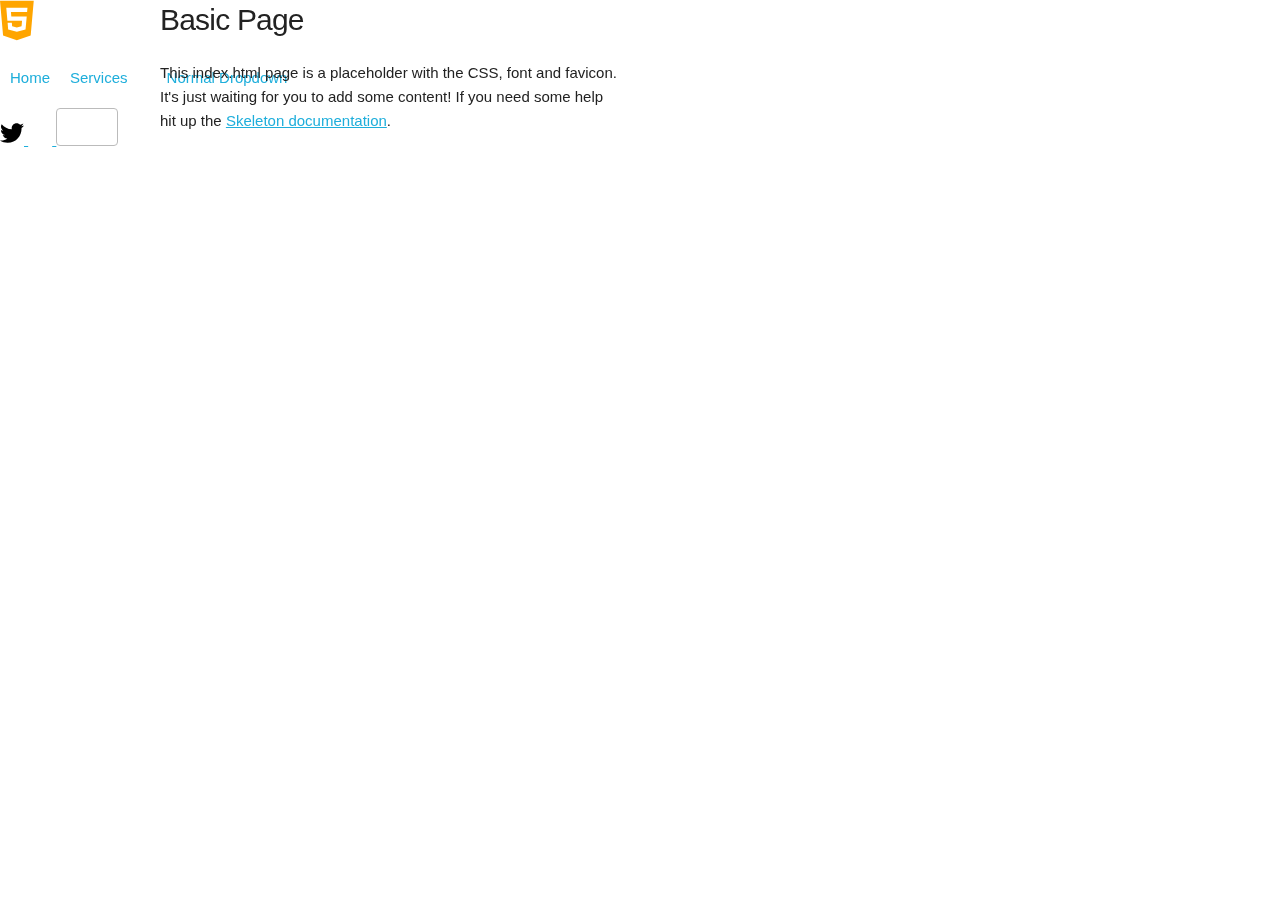
<file: menu-desktop.html>
<!DOCTYPE html>
<html lang="en">
<head>

  <!-- Basic Page Needs
  –––––––––––––––––––––––––––––––––––––––––––––––––– -->
  <meta charset="utf-8">
  <title>Your page title here :)</title>
  <meta name="description" content="">
  <meta name="author" content="">

  <!-- Mobile Specific Metas
  –––––––––––––––––––––––––––––––––––––––––––––––––– -->
  <meta name="viewport" content="width=device-width, initial-scale=1">
  <!-- CSS
  –––––––––––––––––––––––––––––––––––––––––––––––––– -->
  <link rel="stylesheet" href="css/normalize.css">
  <link rel="stylesheet" href="css/skeleton.css">



    <link rel="stylesheet" href="css/nav.css">

  <link rel="stylesheet" href="css/nav-desktop.css">

  <!-- Favicon
  –––––––––––––––––––––––––––––––––––––––––––––––––– -->
  <link rel="icon" type="image/png" href="images/favicon.png">

</head>
<body>



<header class="page-header">
    <nav>
        <div class="page-header__bar">
            <a href="" class="brand">
                <svg width="34" height="41" viewBox="0 0 34 41" fill="none" xmlns="http://www.w3.org/2000/svg">
                    <path d="M0 0.8125L3.06738 35.5996L16.8311 40.1875L30.6826 35.5996L33.75 0.8125H0ZM27.0879 12.0537H10.9336L11.2939 16.3955H26.7275L25.5322 29.4385L16.9277 31.8115V31.8379H16.8311L8.15625 29.4385L7.62891 22.7764H11.8213L12.1289 26.125L16.8311 27.3994L21.5508 26.125L22.0781 20.6582H7.40918L6.28418 7.86133H27.4746L27.0879 12.0537V12.0537Z" fill="orange" />
                </svg>
            </a>

            <section class="list-wrapper-desktop">

            </section>

            <section class="page-header__right">
                <a href="" class="social" title="">
                    <svg xmlns="https://www.w3.org/2000/svg" width="24" height="24" viewBox="0 0 24 24">
                        <path d="M24 4.557c-.883.392-1.832.656-2.828.775 1.017-.609 1.798-1.574 2.165-2.724-.951.564-2.005.974-3.127 1.195-.897-.957-2.178-1.555-3.594-1.555-3.179 0-5.515 2.966-4.797 6.045-4.091-.205-7.719-2.165-10.148-5.144-1.29 2.213-.669 5.108 1.523 6.574-.806-.026-1.566-.247-2.229-.616-.054 2.281 1.581 4.415 3.949 4.89-.693.188-1.452.232-2.224.084.626 1.956 2.444 3.379 4.6 3.419-2.07 1.623-4.678 2.348-7.29 2.04 2.179 1.397 4.768 2.212 7.548 2.212 9.142 0 14.307-7.721 13.995-14.646.962-.695 1.797-1.562 2.457-2.549z" />
                    </svg>
                </a>
                <a href="" class="social" title="">
                    <svg width="24" height="24" viewBox="0 0 24 24" fill="none" xmlns="http://www.w3.org/2000/svg">
                        <path d="M23.625 12C23.625 5.57812 18.4219 0.375 12 0.375C5.57812 0.375 0.375 5.57812 0.375 12C0.375 17.8022 4.62609 22.6116 10.1836 23.4844V15.3605H7.23047V12H10.1836V9.43875C10.1836 6.52547 11.918 4.91625 14.5744 4.91625C15.8466 4.91625 17.1769 5.14313 17.1769 5.14313V8.0025H15.7106C14.2669 8.0025 13.8164 8.89875 13.8164 9.81797V12H17.0405L16.5248 15.3605H13.8164V23.4844C19.3739 22.6116 23.625 17.8022 23.625 12Z" fill="white" />
                    </svg>
                </a>
                <button class="toggle-menu hamburger hamburger--spin js-hamburger" type="button">
                    <div class="hamburger-box">
                        <div class="hamburger-inner"></div>
                    </div>
                </button>
            </section>
        </div>
        <div class="menu-wrapper">
            <!-- FIRST LEVEL -->
            <div class="list-wrapper">
                <ul class="menu level-1">
                    <li>
                        <a href="">Home</a>
                    </li>
                    <li class="menu__mega" id="menu-mega">
                        <a href="" class="nested menu__arrow">Services</a>
                        <!-- this will be append to the second level -->
                        <ul class="sub-menu level-2">
                            <li>
                                <a href="#" class="nested level-2-link">Broadcast</a>
                                <!-- this will be append to the third level -->
                                <ul class="sub-menu level-3">
                                    <li>
                                        <a href="#">Right Off the Bat</a>
                                    </li>
                                    <li>
                                        <a href="#">On the Same Page</a>
                                    </li>
                                    <li>
                                        <a href="#">Fight Fire With Fire</a>
                                    </li>
                                    <li>
                                        <a href="#">Short End of the Stick</a>
                                    </li>
                                    <li>
                                        <a href="#">On the Same Page</a>
                                    </li>
                                    <li>
                                        <a href="#">Fight Fire With Fire</a>
                                    </li>
                                    <li>
                                        <a href="#">Short End of the Stick</a>
                                    </li>
                                </ul>
                            </li>
                            <li>
                                <a href="#" class="nested level-2-link">Produção & Pós-Produção</a>
                                <!-- this will be append to the third level -->
                                <ul class="sub-menu level-3">
                                    <li>
                                        <a href="#">Poke Fun At</a>
                                    </li>
                                    <li>
                                        <a href="#">Choose the unit of measuremen</a>
                                    </li>
                                    <li>
                                        <a href="#">What is the source</a>
                                    </li>
                                    <li>
                                        <a href="#">Randommer has more lists</a>
                                    </li>
                                    <li>
                                        <a href="#">On the Same Page</a>
                                    </li>
                                </ul>
                            </li>
                            <li>
                                <a href="#" class="nested level-2-link">Audio Visual</a>
                                <!-- this will be append to the third level -->
                                <ul class="sub-menu level-3">
                                    <li>
                                        <a href="#">Generate usernames and brand</a>
                                    </li>
                                    <li>
                                        <a href="#">Learn more terms</a>
                                    </li>
                                    <li>
                                        <a href="#">Third level link</a>
                                    </li>
                                    <li>
                                        <a href="#">What is the source</a>
                                    </li>
                                    <li>
                                        <a href="#">Randommer has more lists</a>
                                    </li>
                                </ul>
                            </li>
                            <li>
                                <a href="#" class="nested level-2-link">IT</a>
                                <!-- this will be append to the third level -->
                                <ul class="sub-menu level-3">
                                    <li>
                                        <a href="#">Brand names</a>
                                    </li>
                                    <li>
                                        <a href="#">Leverage agile frameworks</a>
                                    </li>
                                    <li>
                                        <a href="#">Bring to the table</a>
                                    </li>
                                    <li>
                                        <a href="#">Capitalize on low hanging</a>
                                    </li>
                                </ul>
                            </li>
                        </ul>
                    </li>
                    <li>
                        <a href="" class="nested menu__arrow">Normal Dropdown</a>
                        <ul class="sub-menu level-2">
                            <li>
                                <a href="">Another second level nested link</a>
                            </li>
                            <li>
                                <a href="">Dining Room</a>
                            </li>
                        </ul>
                    </li>
                </ul>
            </div>
            <!-- SECOND LEVEL MOBILE -->
            <div class="list-wrapper">
                <button type="button" class="back-one-level">
                    <svg width="24" height="16" viewBox="0 0 24 16" fill="none" xmlns="http://www.w3.org/2000/svg">
                        <path d="M6.97031 15.2797L0.220312 8.52969C0.0732656 8.38438 0 8.19219 0 8C0 7.80782 0.0732188 7.61619 0.21975 7.46985L6.96975 0.719849C7.26272 0.42688 7.73756 0.42688 8.03006 0.719849C8.32256 1.01282 8.32303 1.48766 8.03006 1.78016L2.56078 7.25H23.25C23.6625 7.25 24 7.5875 24 8C24 8.4125 23.6646 8.75 23.25 8.75H2.56078L8.03109 14.2203C8.32406 14.5133 8.32406 14.9881 8.03109 15.2806C7.73813 15.5731 7.26094 15.575 6.97031 15.2797Z" fill="white" />
                    </svg>
                    <span>Back</span>
                </button>
                <div class="sub-menu-wrapper"></div>
            </div>
            <!-- THIRD LEVEL MOBILE -->
            <div class="list-wrapper">
                <button type="button" class="back-one-level">
                    <svg width="24" height="16" viewBox="0 0 24 16" fill="none" xmlns="http://www.w3.org/2000/svg">
                        <path d="M6.97031 15.2797L0.220312 8.52969C0.0732656 8.38438 0 8.19219 0 8C0 7.80782 0.0732188 7.61619 0.21975 7.46985L6.96975 0.719849C7.26272 0.42688 7.73756 0.42688 8.03006 0.719849C8.32256 1.01282 8.32303 1.48766 8.03006 1.78016L2.56078 7.25H23.25C23.6625 7.25 24 7.5875 24 8C24 8.4125 23.6646 8.75 23.25 8.75H2.56078L8.03109 14.2203C8.32406 14.5133 8.32406 14.9881 8.03109 15.2806C7.73813 15.5731 7.26094 15.575 6.97031 15.2797Z" fill="white" />
                    </svg>
                    <span>Back</span>
                </button>
                <div class="sub-menu-wrapper"></div>
            </div>
        </div>
    </nav>
</header>

  <!-- Primary Page Layout
  –––––––––––––––––––––––––––––––––––––––––––––––––– -->
  <div class="container page-main">
    <div class="row">
      <div class="one-half column">
        <h4>Basic Page</h4>
        <p>This index.html page is a placeholder with the CSS, font and favicon. It's just waiting for you to add some content! If you need some help hit up the <a href="#">Skeleton documentation</a>.</p>
      </div>
    </div>
  </div>

<!-- End Document
  –––––––––––––––––––––––––––––––––––––––––––––––––– -->

<!-- Scripts
  –––––––––––––––––––––––––––––––––––––––––––––––––– -->
<!-- <script src="scritps/slide-nav.js"></script> -->
<script src="scritps/slide-nav-desktop.js"></script>



<script src="scritps/tabs.js"></script>

<script>
    tabify("menu-mega");
</script>



</body>
</html>
</file>
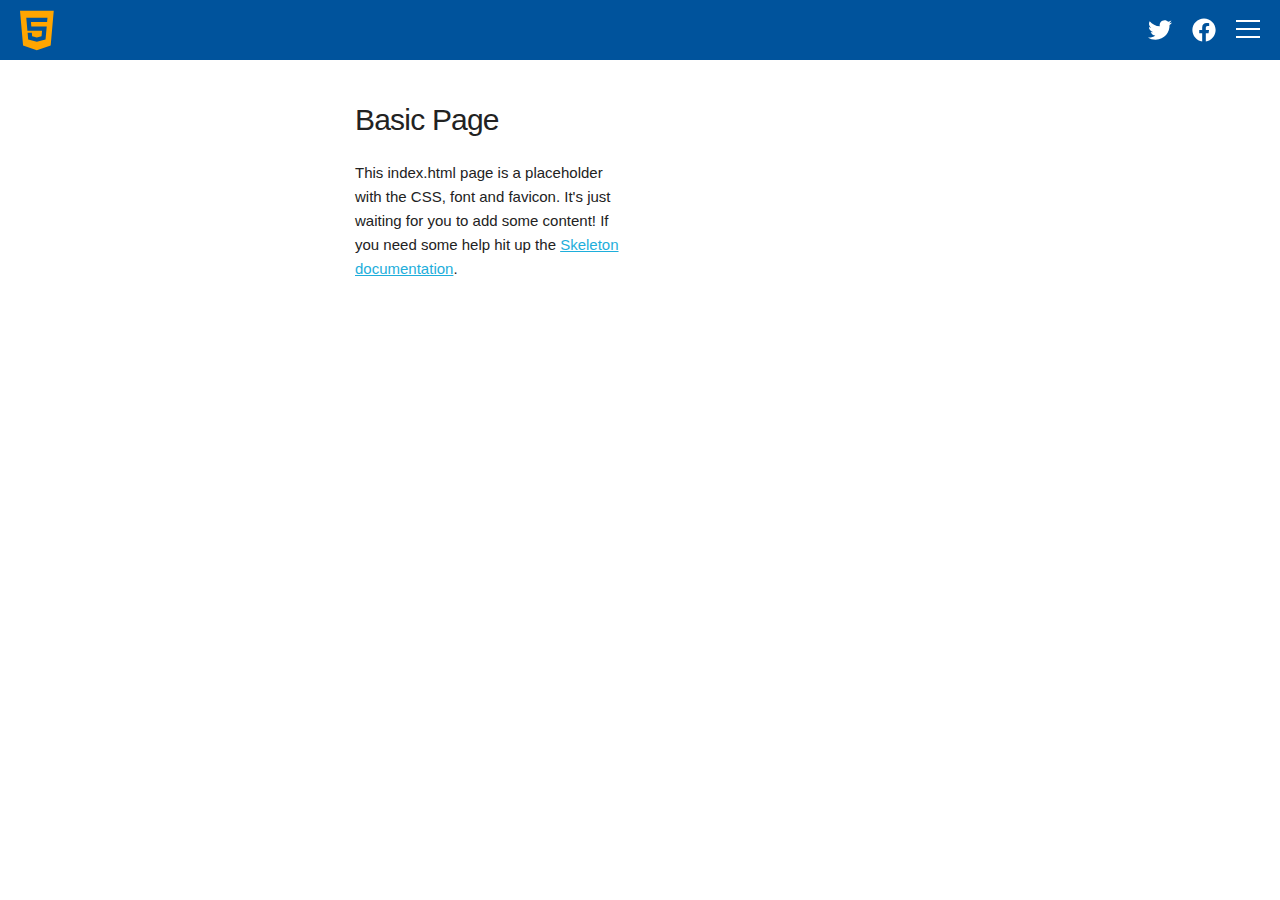
<file: menu-mobile.html>
<!DOCTYPE html>
<html lang="en">
<head>

  <!-- Basic Page Needs
  –––––––––––––––––––––––––––––––––––––––––––––––––– -->
  <meta charset="utf-8">
  <title>Your page title here :)</title>
  <meta name="description" content="">
  <meta name="author" content="">

  <!-- Mobile Specific Metas
  –––––––––––––––––––––––––––––––––––––––––––––––––– -->
  <meta name="viewport" content="width=device-width, initial-scale=1">

  <!-- CSS
  –––––––––––––––––––––––––––––––––––––––––––––––––– -->

  <link rel="stylesheet" href="css/normalize.css">
  <link rel="stylesheet" href="css/skeleton.css">
    <link rel="stylesheet" href="css/hamburguer.css">
    <link rel="stylesheet" href="css/nav-mobile.css">
  <link rel="stylesheet" href="css/styles.css">

  <!-- Favicon
  –––––––––––––––––––––––––––––––––––––––––––––––––– -->
  <link rel="icon" type="image/png" href="images/favicon.png">

</head>
<body>



<header class="page-header">
    <nav>
        <div class="page-header__bar">
            <a href="" class="brand">
                <svg width="34" height="41" viewBox="0 0 34 41" fill="none" xmlns="http://www.w3.org/2000/svg">
                    <path d="M0 0.8125L3.06738 35.5996L16.8311 40.1875L30.6826 35.5996L33.75 0.8125H0ZM27.0879 12.0537H10.9336L11.2939 16.3955H26.7275L25.5322 29.4385L16.9277 31.8115V31.8379H16.8311L8.15625 29.4385L7.62891 22.7764H11.8213L12.1289 26.125L16.8311 27.3994L21.5508 26.125L22.0781 20.6582H7.40918L6.28418 7.86133H27.4746L27.0879 12.0537V12.0537Z" fill="orange" />
                </svg>
            </a>

            <section class="list-wrapper-desktop">

            </section>

            <section class="page-header__right">
                <a href="" class="social" title="">
                    <svg xmlns="https://www.w3.org/2000/svg" width="24" height="24" viewBox="0 0 24 24">
                        <path d="M24 4.557c-.883.392-1.832.656-2.828.775 1.017-.609 1.798-1.574 2.165-2.724-.951.564-2.005.974-3.127 1.195-.897-.957-2.178-1.555-3.594-1.555-3.179 0-5.515 2.966-4.797 6.045-4.091-.205-7.719-2.165-10.148-5.144-1.29 2.213-.669 5.108 1.523 6.574-.806-.026-1.566-.247-2.229-.616-.054 2.281 1.581 4.415 3.949 4.89-.693.188-1.452.232-2.224.084.626 1.956 2.444 3.379 4.6 3.419-2.07 1.623-4.678 2.348-7.29 2.04 2.179 1.397 4.768 2.212 7.548 2.212 9.142 0 14.307-7.721 13.995-14.646.962-.695 1.797-1.562 2.457-2.549z" />
                    </svg>
                </a>
                <a href="" class="social" title="">
                    <svg width="24" height="24" viewBox="0 0 24 24" fill="none" xmlns="http://www.w3.org/2000/svg">
                        <path d="M23.625 12C23.625 5.57812 18.4219 0.375 12 0.375C5.57812 0.375 0.375 5.57812 0.375 12C0.375 17.8022 4.62609 22.6116 10.1836 23.4844V15.3605H7.23047V12H10.1836V9.43875C10.1836 6.52547 11.918 4.91625 14.5744 4.91625C15.8466 4.91625 17.1769 5.14313 17.1769 5.14313V8.0025H15.7106C14.2669 8.0025 13.8164 8.89875 13.8164 9.81797V12H17.0405L16.5248 15.3605H13.8164V23.4844C19.3739 22.6116 23.625 17.8022 23.625 12Z" fill="white" />
                    </svg>
                </a>
                <button class="toggle-menu hamburger hamburger--spin js-hamburger" type="button">
                    <div class="hamburger-box">
                        <div class="hamburger-inner"></div>
                    </div>
                </button>
            </section>
        </div>
        <div class="menu-wrapper">
            <!-- FIRST LEVEL -->
            <div class="list-wrapper">
                <ul class="menu level-1">
                    <li>
                        <a href="">Home</a>
                    </li>
                    <li class="menu__mega" id="menu-mega">
                        <a href="" class="nested menu__arrow">Services</a>
                        <!-- this will be append to the second level -->
                        <ul class="sub-menu level-2">
                            <li>
                                <a href="#" class="nested level-2-link">Broadcast</a>
                                <!-- this will be append to the third level -->
                                <ul class="sub-menu level-3">
                                    <li>
                                        <a href="#">Right Off the Bat</a>
                                    </li>
                                    <li>
                                        <a href="#">On the Same Page</a>
                                    </li>
                                    <li>
                                        <a href="#">Fight Fire With Fire</a>
                                    </li>
                                    <li>
                                        <a href="#">Short End of the Stick</a>
                                    </li>
                                    <li>
                                        <a href="#">On the Same Page</a>
                                    </li>
                                    <li>
                                        <a href="#">Fight Fire With Fire</a>
                                    </li>
                                    <li>
                                        <a href="#">Short End of the Stick</a>
                                    </li>
                                </ul>
                            </li>
                            <li>
                                <a href="#" class="nested level-2-link">Produção & Pós-Produção</a>
                                <!-- this will be append to the third level -->
                                <ul class="sub-menu level-3">
                                    <li>
                                        <a href="#">Poke Fun At</a>
                                    </li>
                                    <li>
                                        <a href="#">Choose the unit of measuremen</a>
                                    </li>
                                    <li>
                                        <a href="#">What is the source</a>
                                    </li>
                                    <li>
                                        <a href="#">Randommer has more lists</a>
                                    </li>
                                    <li>
                                        <a href="#">On the Same Page</a>
                                    </li>
                                </ul>
                            </li>
                            <li>
                                <a href="#" class="nested level-2-link">Audio Visual</a>
                                <!-- this will be append to the third level -->
                                <ul class="sub-menu level-3">
                                    <li>
                                        <a href="#">Generate usernames and brand</a>
                                    </li>
                                    <li>
                                        <a href="#">Learn more terms</a>
                                    </li>
                                    <li>
                                        <a href="#">Third level link</a>
                                    </li>
                                    <li>
                                        <a href="#">What is the source</a>
                                    </li>
                                    <li>
                                        <a href="#">Randommer has more lists</a>
                                    </li>
                                </ul>
                            </li>
                            <li>
                                <a href="#" class="nested level-2-link">IT</a>
                                <!-- this will be append to the third level -->
                                <ul class="sub-menu level-3">
                                    <li>
                                        <a href="#">Brand names</a>
                                    </li>
                                    <li>
                                        <a href="#">Leverage agile frameworks</a>
                                    </li>
                                    <li>
                                        <a href="#">Bring to the table</a>
                                    </li>
                                    <li>
                                        <a href="#">Capitalize on low hanging</a>
                                    </li>
                                </ul>
                            </li>
                        </ul>
                    </li>
                    <li>
                        <a href="" class="nested menu__arrow">Normal Dropdown</a>
                        <ul class="sub-menu level-2">
                            <li>
                                <a href="">Another second level nested link</a>
                            </li>
                            <li>
                                <a href="">Dining Room</a>
                            </li>
                        </ul>
                    </li>
                </ul>
            </div>
            <!-- SECOND LEVEL MOBILE -->
            <div class="list-wrapper">
                <button type="button" class="back-one-level">
                    <svg width="24" height="16" viewBox="0 0 24 16" fill="none" xmlns="http://www.w3.org/2000/svg">
                        <path d="M6.97031 15.2797L0.220312 8.52969C0.0732656 8.38438 0 8.19219 0 8C0 7.80782 0.0732188 7.61619 0.21975 7.46985L6.96975 0.719849C7.26272 0.42688 7.73756 0.42688 8.03006 0.719849C8.32256 1.01282 8.32303 1.48766 8.03006 1.78016L2.56078 7.25H23.25C23.6625 7.25 24 7.5875 24 8C24 8.4125 23.6646 8.75 23.25 8.75H2.56078L8.03109 14.2203C8.32406 14.5133 8.32406 14.9881 8.03109 15.2806C7.73813 15.5731 7.26094 15.575 6.97031 15.2797Z" fill="white" />
                    </svg>
                    <span>Back</span>
                </button>
                <div class="sub-menu-wrapper"></div>
            </div>
            <!-- THIRD LEVEL MOBILE -->
            <div class="list-wrapper">
                <button type="button" class="back-one-level">
                    <svg width="24" height="16" viewBox="0 0 24 16" fill="none" xmlns="http://www.w3.org/2000/svg">
                        <path d="M6.97031 15.2797L0.220312 8.52969C0.0732656 8.38438 0 8.19219 0 8C0 7.80782 0.0732188 7.61619 0.21975 7.46985L6.96975 0.719849C7.26272 0.42688 7.73756 0.42688 8.03006 0.719849C8.32256 1.01282 8.32303 1.48766 8.03006 1.78016L2.56078 7.25H23.25C23.6625 7.25 24 7.5875 24 8C24 8.4125 23.6646 8.75 23.25 8.75H2.56078L8.03109 14.2203C8.32406 14.5133 8.32406 14.9881 8.03109 15.2806C7.73813 15.5731 7.26094 15.575 6.97031 15.2797Z" fill="white" />
                    </svg>
                    <span>Back</span>
                </button>
                <div class="sub-menu-wrapper"></div>
            </div>
        </div>
    </nav>
</header>

  <!-- Primary Page Layout
  –––––––––––––––––––––––––––––––––––––––––––––––––– -->
  <div class="container page-main">
    <div class="row">
      <div class="one-half column">
        <h4>Basic Page</h4>
        <p>This index.html page is a placeholder with the CSS, font and favicon. It's just waiting for you to add some content! If you need some help hit up the <a href="#">Skeleton documentation</a>.</p>
      </div>
    </div>
  </div>

<!-- End Document
  –––––––––––––––––––––––––––––––––––––––––––––––––– -->

<!-- Scripts
  –––––––––––––––––––––––––––––––––––––––––––––––––– -->
<script src="scritps/slide-nav.js"></script>




<script src="scritps/tabs.js"></script>

<script>
    tabify("menu-mega");
</script>



</body>
</html>
</file>
<file: css/skeleton.css>
/*
* Skeleton V2.0.4
* Copyright 2014, Dave Gamache
* www.getskeleton.com
* Free to use under the MIT license.
* http://www.opensource.org/licenses/mit-license.php
* 12/29/2014
*/


/* Table of contents
––––––––––––––––––––––––––––––––––––––––––––––––––
- Grid
- Base Styles
- Typography
- Links
- Buttons
- Forms
- Lists
- Code
- Tables
- Spacing
- Utilities
- Clearing
- Media Queries
*/


/* Grid
–––––––––––––––––––––––––––––––––––––––––––––––––– */
.container {
  position: relative;
  width: 100%;
  max-width: 960px;
  margin: 0 auto;
  padding: 0 20px;
  box-sizing: border-box; }
.column,
.columns {
  width: 100%;
  float: left;
  box-sizing: border-box; }

/* For devices larger than 400px */
@media (min-width: 400px) {
  .container {
    width: 85%;
    padding: 0; }
}

/* For devices larger than 550px */
@media (min-width: 550px) {
  .container {
    width: 80%; }
  .column,
  .columns {
    margin-left: 4%; }
  .column:first-child,
  .columns:first-child {
    margin-left: 0; }

  .one.column,
  .one.columns                    { width: 4.66666666667%; }
  .two.columns                    { width: 13.3333333333%; }
  .three.columns                  { width: 22%;            }
  .four.columns                   { width: 30.6666666667%; }
  .five.columns                   { width: 39.3333333333%; }
  .six.columns                    { width: 48%;            }
  .seven.columns                  { width: 56.6666666667%; }
  .eight.columns                  { width: 65.3333333333%; }
  .nine.columns                   { width: 74.0%;          }
  .ten.columns                    { width: 82.6666666667%; }
  .eleven.columns                 { width: 91.3333333333%; }
  .twelve.columns                 { width: 100%; margin-left: 0; }

  .one-third.column               { width: 30.6666666667%; }
  .two-thirds.column              { width: 65.3333333333%; }

  .one-half.column                { width: 48%; }

  /* Offsets */
  .offset-by-one.column,
  .offset-by-one.columns          { margin-left: 8.66666666667%; }
  .offset-by-two.column,
  .offset-by-two.columns          { margin-left: 17.3333333333%; }
  .offset-by-three.column,
  .offset-by-three.columns        { margin-left: 26%;            }
  .offset-by-four.column,
  .offset-by-four.columns         { margin-left: 34.6666666667%; }
  .offset-by-five.column,
  .offset-by-five.columns         { margin-left: 43.3333333333%; }
  .offset-by-six.column,
  .offset-by-six.columns          { margin-left: 52%;            }
  .offset-by-seven.column,
  .offset-by-seven.columns        { margin-left: 60.6666666667%; }
  .offset-by-eight.column,
  .offset-by-eight.columns        { margin-left: 69.3333333333%; }
  .offset-by-nine.column,
  .offset-by-nine.columns         { margin-left: 78.0%;          }
  .offset-by-ten.column,
  .offset-by-ten.columns          { margin-left: 86.6666666667%; }
  .offset-by-eleven.column,
  .offset-by-eleven.columns       { margin-left: 95.3333333333%; }

  .offset-by-one-third.column,
  .offset-by-one-third.columns    { margin-left: 34.6666666667%; }
  .offset-by-two-thirds.column,
  .offset-by-two-thirds.columns   { margin-left: 69.3333333333%; }

  .offset-by-one-half.column,
  .offset-by-one-half.columns     { margin-left: 52%; }

}


/* Base Styles
–––––––––––––––––––––––––––––––––––––––––––––––––– */
/* NOTE
html is set to 62.5% so that all the REM measurements throughout Skeleton
are based on 10px sizing. So basically 1.5rem = 15px :) */
html {
  font-size: 62.5%; }
body {
  font-size: 1.5em; /* currently ems cause chrome bug misinterpreting rems on body element */
  line-height: 1.6;
  font-weight: 400;
  font-family: "Raleway", "HelveticaNeue", "Helvetica Neue", Helvetica, Arial, sans-serif;
  color: #222; }


/* Typography
–––––––––––––––––––––––––––––––––––––––––––––––––– */
h1, h2, h3, h4, h5, h6 {
  margin-top: 0;
  margin-bottom: 2rem;
  font-weight: 300; }
h1 { font-size: 4.0rem; line-height: 1.2;  letter-spacing: -.1rem;}
h2 { font-size: 3.6rem; line-height: 1.25; letter-spacing: -.1rem; }
h3 { font-size: 3.0rem; line-height: 1.3;  letter-spacing: -.1rem; }
h4 { font-size: 2.4rem; line-height: 1.35; letter-spacing: -.08rem; }
h5 { font-size: 1.8rem; line-height: 1.5;  letter-spacing: -.05rem; }
h6 { font-size: 1.5rem; line-height: 1.6;  letter-spacing: 0; }

/* Larger than phablet */
@media (min-width: 550px) {
  h1 { font-size: 5.0rem; }
  h2 { font-size: 4.2rem; }
  h3 { font-size: 3.6rem; }
  h4 { font-size: 3.0rem; }
  h5 { font-size: 2.4rem; }
  h6 { font-size: 1.5rem; }
}

p {
  margin-top: 0; }


/* Links
–––––––––––––––––––––––––––––––––––––––––––––––––– */
a {
  color: #1EAEDB; }
a:hover {
  color: #0FA0CE; }


/* Buttons
–––––––––––––––––––––––––––––––––––––––––––––––––– */
.button,
button,
input[type="submit"],
input[type="reset"],
input[type="button"] {
  display: inline-block;
  height: 38px;
  padding: 0 30px;
  color: #555;
  text-align: center;
  font-size: 11px;
  font-weight: 600;
  line-height: 38px;
  letter-spacing: .1rem;
  text-transform: uppercase;
  text-decoration: none;
  white-space: nowrap;
  background-color: transparent;
  border-radius: 4px;
  border: 1px solid #bbb;
  cursor: pointer;
  box-sizing: border-box; }
.button:hover,
button:hover,
input[type="submit"]:hover,
input[type="reset"]:hover,
input[type="button"]:hover,
.button:focus,
button:focus,
input[type="submit"]:focus,
input[type="reset"]:focus,
input[type="button"]:focus {
  color: #333;
  border-color: #888;
  outline: 0; }
.button.button-primary,
button.button-primary,
input[type="submit"].button-primary,
input[type="reset"].button-primary,
input[type="button"].button-primary {
  color: #FFF;
  background-color: #33C3F0;
  border-color: #33C3F0; }
.button.button-primary:hover,
button.button-primary:hover,
input[type="submit"].button-primary:hover,
input[type="reset"].button-primary:hover,
input[type="button"].button-primary:hover,
.button.button-primary:focus,
button.button-primary:focus,
input[type="submit"].button-primary:focus,
input[type="reset"].button-primary:focus,
input[type="button"].button-primary:focus {
  color: #FFF;
  background-color: #1EAEDB;
  border-color: #1EAEDB; }


/* Forms
–––––––––––––––––––––––––––––––––––––––––––––––––– */
input[type="email"],
input[type="number"],
input[type="search"],
input[type="text"],
input[type="tel"],
input[type="url"],
input[type="password"],
textarea,
select {
  height: 38px;
  padding: 6px 10px; /* The 6px vertically centers text on FF, ignored by Webkit */
  background-color: #fff;
  border: 1px solid #D1D1D1;
  border-radius: 4px;
  box-shadow: none;
  box-sizing: border-box; }
/* Removes awkward default styles on some inputs for iOS */
input[type="email"],
input[type="number"],
input[type="search"],
input[type="text"],
input[type="tel"],
input[type="url"],
input[type="password"],
textarea {
  -webkit-appearance: none;
     -moz-appearance: none;
          appearance: none; }
textarea {
  min-height: 65px;
  padding-top: 6px;
  padding-bottom: 6px; }
input[type="email"]:focus,
input[type="number"]:focus,
input[type="search"]:focus,
input[type="text"]:focus,
input[type="tel"]:focus,
input[type="url"]:focus,
input[type="password"]:focus,
textarea:focus,
select:focus {
  border: 1px solid #33C3F0;
  outline: 0; }
label,
legend {
  display: block;
  margin-bottom: .5rem;
  font-weight: 600; }
fieldset {
  padding: 0;
  border-width: 0; }
input[type="checkbox"],
input[type="radio"] {
  display: inline; }
label > .label-body {
  display: inline-block;
  margin-left: .5rem;
  font-weight: normal; }


/* Lists
–––––––––––––––––––––––––––––––––––––––––––––––––– */
ul {
  list-style: circle inside; }
ol {
  list-style: decimal inside; }
ol, ul {
  padding-left: 0;
  margin-top: 0; }
ul ul,
ul ol,
ol ol,
ol ul {
  margin: 1.5rem 0 1.5rem 3rem;
  font-size: 90%; }
li {
  margin-bottom: 1rem; }


/* Code
–––––––––––––––––––––––––––––––––––––––––––––––––– */
code {
  padding: .2rem .5rem;
  margin: 0 .2rem;
  font-size: 90%;
  white-space: nowrap;
  background: #F1F1F1;
  border: 1px solid #E1E1E1;
  border-radius: 4px; }
pre > code {
  display: block;
  padding: 1rem 1.5rem;
  white-space: pre; }


/* Tables
–––––––––––––––––––––––––––––––––––––––––––––––––– */
th,
td {
  padding: 12px 15px;
  text-align: left;
  border-bottom: 1px solid #E1E1E1; }
th:first-child,
td:first-child {
  padding-left: 0; }
th:last-child,
td:last-child {
  padding-right: 0; }


/* Spacing
–––––––––––––––––––––––––––––––––––––––––––––––––– */
/* button,
.button {
  margin-bottom: 1rem; } */
input,
textarea,
select,
fieldset {
  margin-bottom: 1.5rem; }
pre,
blockquote,
dl,
figure,
table,
p,
ul,
ol,
form {
  margin-bottom: 2.5rem; }


/* Utilities
–––––––––––––––––––––––––––––––––––––––––––––––––– */
.u-full-width {
  width: 100%;
  box-sizing: border-box; }
.u-max-full-width {
  max-width: 100%;
  box-sizing: border-box; }
.u-pull-right {
  float: right; }
.u-pull-left {
  float: left; }


/* Misc
–––––––––––––––––––––––––––––––––––––––––––––––––– */
hr {
  margin-top: 3rem;
  margin-bottom: 3.5rem;
  border-width: 0;
  border-top: 1px solid #E1E1E1; }


/* Clearing
–––––––––––––––––––––––––––––––––––––––––––––––––– */

/* Self Clearing Goodness */
.container:after,
.row:after,
.u-cf {
  content: "";
  display: table;
  clear: both; }


/* Media Queries
–––––––––––––––––––––––––––––––––––––––––––––––––– */
/*
Note: The best way to structure the use of media queries is to create the queries
near the relevant code. For example, if you wanted to change the styles for buttons
on small devices, paste the mobile query code up in the buttons section and style it
there.
*/


/* Larger than mobile */
@media (min-width: 400px) {}

/* Larger than phablet (also point when grid becomes active) */
@media (min-width: 550px) {}

/* Larger than tablet */
@media (min-width: 750px) {}

/* Larger than desktop */
@media (min-width: 1000px) {}

/* Larger than Desktop HD */
@media (min-width: 1200px) {}
</file>
<file: css/nav.css>
:root {
    /*DERIVED VARIABLES*/
    --header-bar-bg: var(--primary);
    --menu-bg: var(--primary);
    --menu-links-color: var(--white);
    --sub-menu-bg: var(--primary);
    /*MISC*/

    --header-height: 60px;
}


@keyframes slideInFromLeft {
    0% {
        transform: translateX(-100%);
    }

    100% {
        transform: translateX(0);
    }
}

/*==================================================================*/
/*SLIDE MENU STYLES*/
/*==================================================================*/

/*PAGE HEADER*/
/*==================================================================*/
/* HEADER STYLES */
.page-header {
    position: fixed;
    top: 0;
    left: 50%;
    transform: translateX(-50%);
    width: 100%;
    margin: 0 auto;
    color: var(--white);
    z-index: var(--header-index);
}

.page-header .header-bar {
    display: flex;
    justify-content: space-between;
    align-items: center;
    height: 60px;
    padding: 0 20px;
    background: var(--header-bar-bg);
}

.page-header .header-bar .brand {
    font-weight: bold;
}

.page-header .header-bar .social {
    display: flex;
}

.page-header .header-bar svg {
    fill: var(--white);
    display: block;
}

.page-header .header-bar a, .page-header .header-bar button {
    color: var(--menu-links-color);
}

.page-header .header-bar__right {
    display: flex;
    align-items: center;
}

.page-header .header-bar__right>* {
    margin-left: 2rem;
}

.page-header .header-bar__right>*:first-child {
    margin-left: 0;
}



@keyframes slideInFromLeft {
    0% {
        transform: translateX(-100%);
    }

    100% {
        transform: translateX(0);
    }
}

/* SUBMENU WRAPPER */
.page-header .menu-wrapper {
    /* display: none; */
    transform: translateX(-100%);
    position: absolute;
    top: 60px;
    left: 0;
    width: 100%;
    height: calc(100vh - 60px);
    overflow: hidden;
    /* transition: all 0.1s ease-out; */
}

.page-header .menu-wrapper.is-visible {
    animation: 0.1s ease-out 0s 1 slideInFromLeft;
    transform: translateX(0);
}

.page-header .menu-wrapper a, .page-header .menu-wrapper button {
    color: var(--menu-links-color);
    text-decoration: none;
}

.page-header .list-wrapper {
    height: 100%;
    padding: 30px 20px;
    overflow-y: auto;
    background: var(--menu-bg);
}

.page-header .list-wrapper ul {
    list-style: none;
}

.page-header .list-wrapper:nth-child(2),
.page-header .list-wrapper:nth-child(3) {
    position: absolute;
    top: 0;
    left: 0;
    right: 0;
    transform: translateX(100%);
    backface-visibility: hidden;
    transition: transform 0.5s;
}

.page-header .list-wrapper:nth-child(2).is-visible,
.page-header .list-wrapper:nth-child(3).is-visible {
    transform: none;
}

.page-header .list-wrapper:nth-child(1)>ul>li>.sub-menu,
.page-header .list-wrapper:nth-child(2) .level-3 {
    display: none;
}

.page-header .menu-wrapper li+li {
    margin-top: 20px;
}

.page-header .menu-wrapper a {
    display: inline-block;
    position: relative;
    padding: 5px 0;
}

.page-header .menu-wrapper a.nested {
    display: flex;
    justify-content: space-between;
}

.page-header .menu-wrapper a.nested::after {
    background-image: url("[data-uri]");
    background-repeat: no-repeat;
    content: "";
    width: 11px;
    height: 21px;
    display: block;
    background-size: contain;
    transform: translateX(0);
    transition: transform .2s ease-in-out;
}

.page-header .menu-wrapper a.nested:hover:after {
    transform: translateX(8px);
    transition: transform .2s ease-in-out;
}

.page-header .menu-wrapper a:hover,
.page-header .menu-wrapper a.is-active {
    color: var(--orange);
}

.page-header .menu-wrapper a:hover::before,
.page-header .menu-wrapper a.is-active::before {
    /* content: "✦";
    position: absolute;
    top: 50%;
    right: -20px;
    transform: translateY(-50%);
    color: var(--orange); */

}

.page-header button.back-one-level {
    display: flex;
    align-items: center;
    margin-bottom: 40px;
    border: 0;
    padding: 0;
    font-size: 1.5rem;
}

.page-header .back-one-level svg {
    fill: var(--white);
    margin-right: 10px;
}



/*===================================================================================================================================================*/
/* MEDIA QUERIES */
/*===================================================================================================================================================*/

.list-wrapper-desktop {
    display: none;
}


@media only screen and (min-width: 960px) {
    .list-wrapper-desktop {
        display: block;
    }

    .list-wrapper-desktop a {
        text-decoration: none;
    }

    .list-wrapper-desktop .list-wrapper-main {
        height: var(--header-height);
        padding: 0;
        overflow-y: inherit;
    }

    .list-wrapper-desktop .level-1 {
        list-style: none;
        display: flex;
        margin-bottom: 0;
        align-items: center;
        height: 100%;
    }

    .list-wrapper-desktop .level-1>li {
        margin-bottom: 0;
        height: 100%;
        display: flex;
        align-items: center;
        position: relative;
    }

    .list-wrapper-desktop .level-1>li>a {
        padding-left: 1rem;
        padding-right: 1rem;
        height: 100%;
        display: flex;
        align-items: center;
    }

    .list-wrapper-desktop .list-wrapper:nth-child(1)>ul>li>.sub-menu {
        position: absolute;
        top: 60px;
        background: var(--sub-menu-bg);
        margin: 0;
        left: 0;
        transform: translateY(1rem);
        opacity: 0;
        display: block;
        transition: all 0.15s ease-out;
    }

    .list-wrapper-desktop .list-wrapper:nth-child(1)>ul>li>.sub-menu.is-visible {
        opacity: 1;
        transform: translateY(0);
        transition: translateY 0.1s ease-out;
        transition: opacity 0.2s ease-out;
    }

    .list-wrapper-desktop .list-wrapper:nth-child(1)>ul>li.menu__mega {
        position: inherit;
    }

    .list-wrapper-desktop .list-wrapper:nth-child(1)>ul>li.menu__mega>.sub-menu {
        width: 100%;
    }

    .list-wrapper-desktop .sub-menu .level-3 {
        display: none;
    }

    .list-wrapper-desktop .sub-menu .level-3.open {
        display: block;
    }

    .list-wrapper-desktop .sub-menu.level-2.tabHead > li {
        display: flex;
    }

    
}
</file>
<file: css/nav-desktop.css>
:root {
    /*DERIVED VARIABLES*/
    --page-header__bar-bg: var(--primary);
    --menu-bg: var(--primary);
    --menu-links-color: var(--white);
    --sub-menu-bg: var(--primary);
    /*MISC*/

    --header-height: 60px;
}


@keyframes slideInFromLeft {
    0% {
        transform: translateX(-100%);
    }

    100% {
        transform: translateX(0);
    }
}



/*===================================================================================================================================================*/
/* MEDIA QUERIES */
/*===================================================================================================================================================*/


@media only screen and (min-width: 960px) {
    .list-wrapper-desktop {
        display: block;
    }

    /*Removes underline from header links*/
    .list-wrapper-desktop a {
        text-decoration: none;
    }

    /*==========================================*/

    /*Level 1 menu styles*/

    /*Removes underline from header links*/
    .list-wrapper-desktop .list-wrapper {
        height: var(--header-height);
        padding: 0;
        overflow-y: inherit;
    }

    /*styles for the level 1 container of the menu*/
    .list-wrapper-desktop .level-1 {
        list-style: none;
        display: flex;
        margin-bottom: 0;
        align-items: center;
        height: 100%;
    }

    /*styles for the level 1 lists of the menu*/
    .list-wrapper-desktop .level-1>li {
        margin-bottom: 0;
        height: 100%;
        display: flex;
        align-items: center;
        position: relative;
    }

    /*styles for the level 1 links of the menu*/
    .list-wrapper-desktop .level-1>li>a {
        padding-left: 1rem;
        padding-right: 1rem;
        height: 100%;
        display: flex;
        align-items: center;
        z-index: 2;
    }

    /*==========================================*/

    /* Style for the arrow on the menu links that have dropdown */
    .page-header .list-wrapper-desktop a.menu__arrow {
        display: flex;
        justify-content: space-between;
    }

    /* Container for the body tabs inside the mega menu */
    .page-header .list-wrapper-desktop a.menu__arrow::after {
        background-image: url("[data-uri]");
        background-repeat: no-repeat;
        content: "";
        width: 14px;
        height: 7px;
        display: block;
        background-size: contain;
        transform: rotate(0deg);
        transition: transform .2s ease-in-out;
        margin-left: 0.5rem;
    }

    /* Animation rotate to the icon when active */
    .page-header .list-wrapper-desktop a.menu__arrow.is-active:after {
        transform: rotate(180deg);
        transition: transform .2s ease-in-out;
    }

    /*==========================================*/

    /* menu dropdowns container */
    .list-wrapper-desktop .list-wrapper:nth-child(1)>ul>li>.sub-menu {
        position: absolute;
        top: 60px;
        background: var(--sub-menu-bg);
        margin: 0;
        left: 0;
        transform: translateY(calc(-100% - var(--header-height)));
        opacity: 0;
        display: block;
        transition: translateY 0.05s ease-out;
        transition: opacity 0s ease-out;
        z-index: 1;

    }

    /* mega menu parent link */
    .list-wrapper-desktop .list-wrapper:nth-child(1)>ul>li>.sub-menu.is-visible {
        opacity: 1;
        transform: translateY(0);
        transition: translateY 0.1s ease-out;
        transition: opacity 0.2s ease-out;
    }

    /* mega menu parent link */
    .list-wrapper-desktop .list-wrapper:nth-child(1)>ul>li.menu__mega {
        position: inherit;
    }

    /* mega menu dropdown container */
    .list-wrapper-desktop .list-wrapper:nth-child(1)>ul>li.menu__mega>.sub-menu {
        width: 100%;
        min-height: 400px;
    }

    /* hides the level 3 links to aplly the tab navigation */
    .list-wrapper-desktop .menu__mega .level-3 {
        display: none;
    }

    /* shows the level 3 links to aplly the tab navigation */
    .list-wrapper-desktop .menu__mega .level-3.open {
        display: block;
    }

    /* Links for the tabs inside the mega menu */
    .list-wrapper-desktop .menu__mega .level-2-link {
        max-width: 30%;
    }

    /* Container for the body tabs inside the mega menu */
    .list-wrapper-desktop .menu__mega .level-3 {
        left: 34%;
        top: 0;
        position: absolute;
    }

}
</file>
<file: css/nav-mobile.css>
:root {
    /*DERIVED VARIABLES*/
    --page-header__bar-bg: var(--primary);
    --menu-bg: var(--primary);
    --menu-links-color: var(--white);
    --sub-menu-bg: var(--primary);
    /*MISC*/

    --header-height: 60px;
}


@keyframes slideInFromLeft {
    0% {
        transform: translateX(-100%);
    }

    100% {
        transform: translateX(0);
    }
}

/*==================================================================*/
/*SLIDE MENU STYLES*/
/*==================================================================*/

/*PAGE HEADER*/
/*==================================================================*/
/* HEADER STYLES */
.page-header {
    position: fixed;
    top: 0;
    left: 50%;
    transform: translateX(-50%);
    width: 100%;
    margin: 0 auto;
    color: var(--white);
    z-index: var(--header-index);
}

.page-header .page-header__bar {
    display: flex;
    justify-content: space-between;
    align-items: center;
    height: 60px;
    padding: 0 20px;
    background: var(--page-header__bar-bg);
}

.page-header .page-header__bar .brand {
    font-weight: bold;
}

.page-header .page-header__bar .social {
    display: flex;
}

.page-header .page-header__bar svg {
    fill: var(--white);
    display: block;
}

.page-header .page-header__bar a, .page-header .page-header__bar button {
    color: var(--menu-links-color);
}

.page-header .page-header__right {
    display: flex;
    align-items: center;
}

.page-header .page-header__right>* {
    margin-left: 2rem;
}

.page-header .page-header__right>*:first-child {
    margin-left: 0;
}



@keyframes slideInFromLeft {
    0% {
        transform: translateX(-100%);
    }

    100% {
        transform: translateX(0);
    }
}

/* SUBMENU WRAPPER */
.page-header .menu-wrapper {
    /* display: none; */
    transform: translateX(-100%);
    position: absolute;
    top: 60px;
    left: 0;
    width: 100%;
    height: calc(100vh - 60px);
    overflow: hidden;
    /* transition: all 0.1s ease-out; */
}

.page-header .menu-wrapper.is-visible {
    animation: 0.1s ease-out 0s 1 slideInFromLeft;
    transform: translateX(0);
}

.page-header .menu-wrapper a, .page-header .menu-wrapper button {
    color: var(--menu-links-color);
    text-decoration: none;
}

.page-header .list-wrapper {
    height: 100%;
    padding: 30px 20px;
    overflow-y: auto;
    background: var(--menu-bg);
}

.page-header .list-wrapper ul {
    list-style: none;
}

.page-header .list-wrapper:nth-child(2),
.page-header .list-wrapper:nth-child(3) {
    position: absolute;
    top: 0;
    left: 0;
    right: 0;
    transform: translateX(100%);
    backface-visibility: hidden;
    transition: transform 0.5s;
}

.page-header .list-wrapper:nth-child(2).is-visible,
.page-header .list-wrapper:nth-child(3).is-visible {
    transform: none;
}

.page-header .list-wrapper:nth-child(1)>ul>li>.sub-menu,
.page-header .list-wrapper:nth-child(2) .level-3 {
    display: none;
}

.page-header .menu-wrapper li+li {
    margin-top: 20px;
}

.page-header .menu-wrapper a {
    display: inline-block;
    position: relative;
    padding: 5px 0;
}

.page-header .menu-wrapper a.nested {
    display: flex;
    justify-content: space-between;
}

.page-header .menu-wrapper a.nested::after {
    background-image: url("[data-uri]");
    background-repeat: no-repeat;
    content: "";
    width: 11px;
    height: 21px;
    display: block;
    background-size: contain;
    transform: translateX(0);
    transition: transform .2s ease-in-out;
}

.page-header .menu-wrapper a.nested:hover:after {
    transform: translateX(8px);
    transition: transform .2s ease-in-out;
}

.page-header .menu-wrapper a:hover,
.page-header .menu-wrapper a.is-active {
    color: var(--orange);
}

.page-header .menu-wrapper a:hover::before,
.page-header .menu-wrapper a.is-active::before {
    /* content: "✦";
    position: absolute;
    top: 50%;
    right: -20px;
    transform: translateY(-50%);
    color: var(--orange); */

}

.page-header button.back-one-level {
    display: flex;
    align-items: center;
    margin-bottom: 40px;
    border: 0;
    padding: 0;
    font-size: 1.5rem;
}

.page-header .back-one-level svg {
    fill: var(--white);
    margin-right: 10px;
}
</file>
<file: css/styles.css>
/*==================================================================*/
/*ROOT VARIABLES*/
/*==================================================================*/

:root {
    /*INITIAL VARIABLES*/
    /*COLORS*/
    --primary: #00539CFF;
    --white: #ffffff;
    --secondary: #EEA47FFF;
    --black: #000000;
    --orange: orange;




    --header-index: 100;
    /*HAMBURGUER VARIABLES*/
    --hamburguer-width: 24px;
    --hamburguer-height: 14px;
    --hamburguer-line-space: -8px;

}


/*SOME COMPONENT*/
/*==================================================================*/



/* MAIN STYLES
–––––––––––––––––––––––––––––––––––––––––––––––––– */
.page-main {
    max-width: 600px;
    width: 100%;
    padding: 0 15px;
    margin: 100px auto 0;
}
</file>
<file: css/hamburguer.css>
/*!
 * Hamburgers
 * @description Tasty CSS-animated hamburgers
 * @author Jonathan Suh @jonsuh
 * @site https://jonsuh.com/hamburgers
 * @link https://github.com/jonsuh/hamburgers
 */

:root {
    /*INITIAL VARIABLES*/
    /*COLORS*/
    --primary: #00539CFF;
    --white: #ffffff;
    --secondary: #EEA47FFF;
    --black: #000000;
    --orange: orange;

    /*MISC*/
    --header-index: 100;
    /*HAMBURGUER VARIABLES*/
    --hamburguer-width: 24px;
    --hamburguer-height: 14px;
    --hamburguer-line-space: -8px;

}


.hamburguer {}

button.hamburger {
    display: inline-block;
    cursor: pointer;
    transition-property: opacity, filter;
    transition-duration: 0.15s;
    transition-timing-function: linear;
    font: inherit;
    color: inherit;
    text-transform: none;
    background-color: transparent;
    border: 0;
    margin: 0;
    overflow: visible;
    height: var(--hamburguer-height);

    display: flex;
    justify-content: center;
    align-items: center;
    padding: 0;
}




.hamburger:hover {
    opacity: 0.7;
}

.hamburger.is-active:hover {
    opacity: 0.7;
}

.hamburger.is-active .hamburger-inner,
.hamburger.is-active .hamburger-inner::before,
.hamburger.is-active .hamburger-inner::after {
    background-color: var(--menu-links-color);
}

.hamburger-box {
    width: var(--hamburguer-width);
    height: var(--hamburguer-height);
    display: inline-block;
    position: relative;
}

.hamburger-inner {
    display: block;
    top: 50%;
    margin-top: -2px;
}

.hamburger-inner, .hamburger-inner::before, .hamburger-inner::after {
    width: var(--hamburguer-width);
    height: 2px;
    background-color: var(--menu-links-color);
    position: absolute;
    transition-property: transform;
    transition-duration: 0.15s;
    transition-timing-function: ease;
}

.hamburger-inner::before, .hamburger-inner::after {
    content: "";
    display: block;
}

.hamburger-inner::before {
    top: var(--hamburguer-line-space);
}

.hamburger-inner::after {
    bottom: var(--hamburguer-line-space);
}

/*
   * Spin
   */
.hamburger--spin .hamburger-inner {
    transition-duration: 0.22s;
    transition-timing-function: cubic-bezier(0.55, 0.055, 0.675, 0.19);
}

.hamburger--spin .hamburger-inner::before {
    transition: top 0.1s 0.25s ease-in, opacity 0.1s ease-in;
}

.hamburger--spin .hamburger-inner::after {
    transition: bottom 0.1s 0.25s ease-in, transform 0.22s cubic-bezier(0.55, 0.055, 0.675, 0.19);
}

.hamburger--spin.is-active .hamburger-inner {
    transform: rotate(225deg);
    transition-delay: 0.12s;
    transition-timing-function: cubic-bezier(0.215, 0.61, 0.355, 1);
}

.hamburger--spin.is-active .hamburger-inner::before {
    top: 0;
    opacity: 0;
    transition: top 0.1s ease-out, opacity 0.1s 0.12s ease-out;
}

.hamburger--spin.is-active .hamburger-inner::after {
    bottom: 0;
    transform: rotate(-90deg);
    transition: bottom 0.1s ease-out, transform 0.22s 0.12s cubic-bezier(0.215, 0.61, 0.355, 1);
}








/*===================================================================================================================================================*/
/* MEDIA QUERIES */
/*===================================================================================================================================================*/


@media only screen and (min-width: 960px) {
    /* button.hamburger {
        display: none;
    } */
}
</file>
